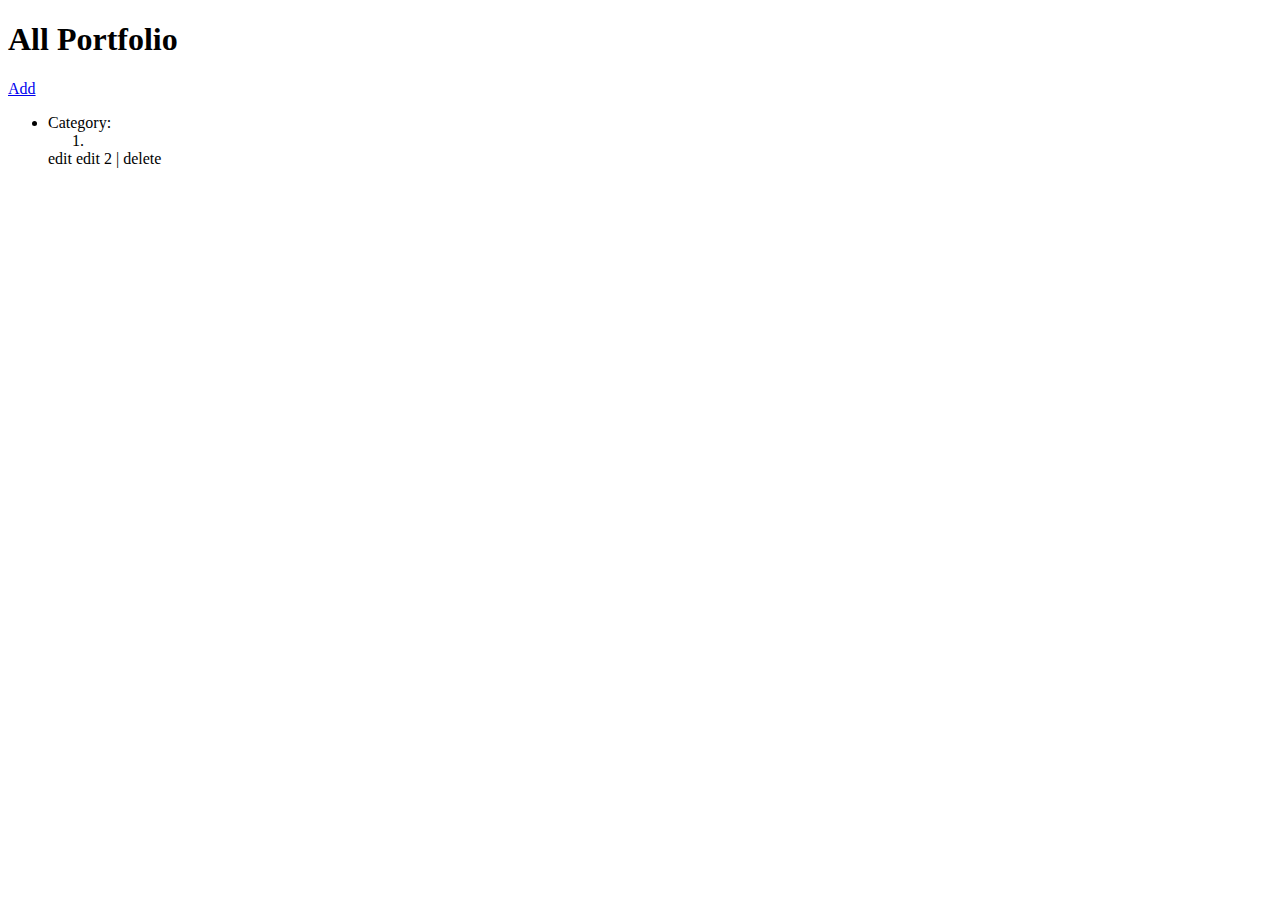
<file: spring_10/src/main/resources/templates/portfolio/index.html>
<!DOCTYPE html>
<html lang="en">
<head>
  <meta charset="UTF-8">
  <title>All Portfolio</title>
</head>
<body>
<h1> All Portfolio </h1>
<a href="/portfolio/create"> Add </a>

<ul>
  <li th:each="p: ${portfolios}">
    <span th:text="${p.name}"></span>
    <span> Category: <span th:text="${p.portfolioCategory.name}"/></span>
    <ol th:if="${p.portfolioTags != null}">
      <li th:each="tag: ${p?.portfolioTags}" th:text="${tag.name}"></li>
    </ol>
    <a th:href="@{/portfolio/edit/{id}/(id=${p.id})}"> edit  </a>
    <a th:href="@{|/portfolio/edit/${p.id}|}">edit 2 </a>
    |
    <a th:href="@{|/portfolio/delete/${p.id}|}">delete </a>
    <br>

  </li>
</ul>

</body>
</html>
</file>
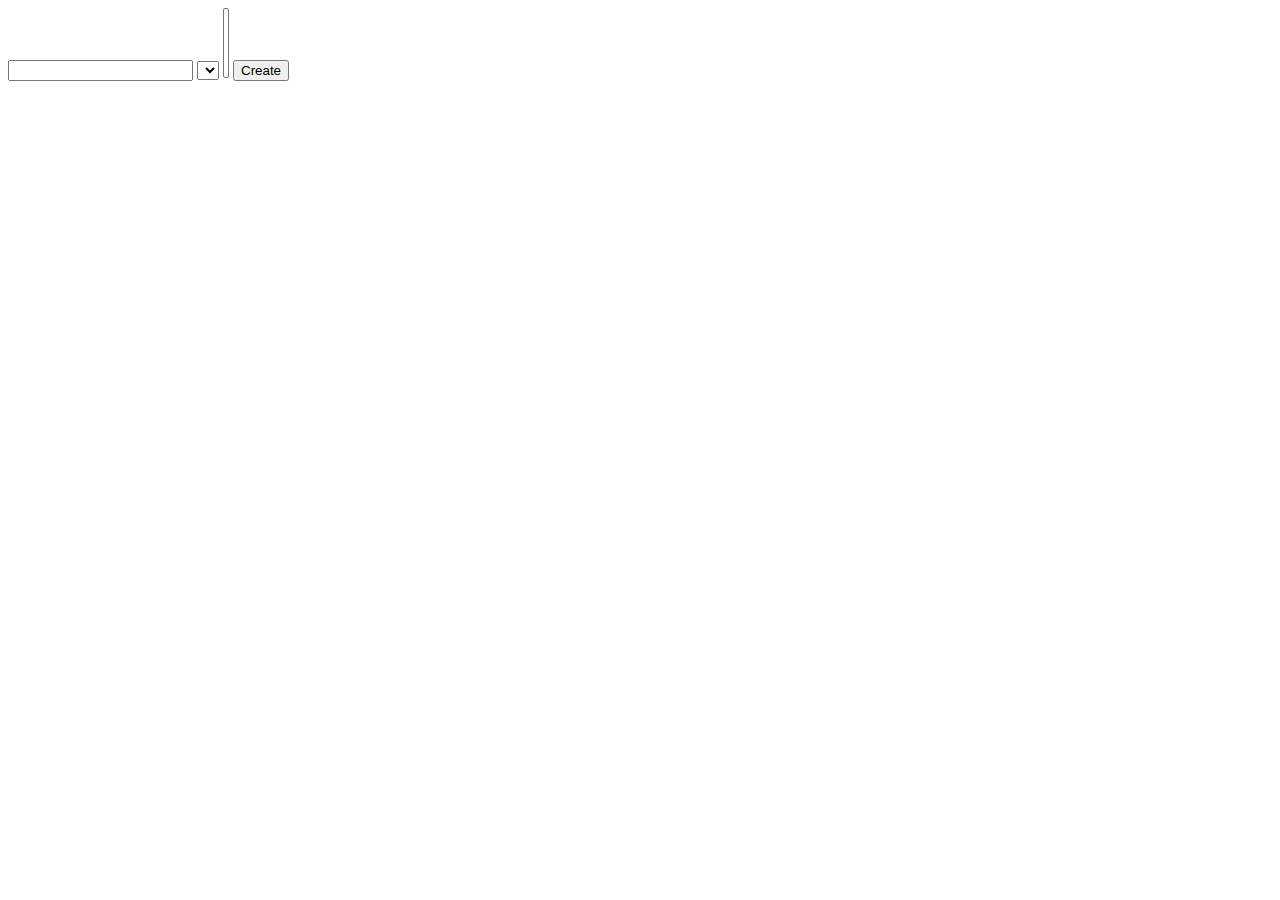
<file: spring_10/src/main/resources/templates/portfolio/form-create.html>
<!DOCTYPE html>
<html lang="en">
<head>
  <meta charset="UTF-8">
  <title>Title</title>
</head>
<body>

<form action="/portfolio/store" method="post">
  <input type="text" name="name">
  <select name="category_id">
    <option th:each="category: ${categories}" th:value="${category.id}" th:text="${category.name}"></option>
  </select>
  <select name="tags_id" multiple>
    <option th:each="tag: ${tags}" th:value="${tag.id}" th:text="${tag.name}"></option>
  </select>

  <input type="submit" value="Create">
</form>

</body>
</html>
</file>
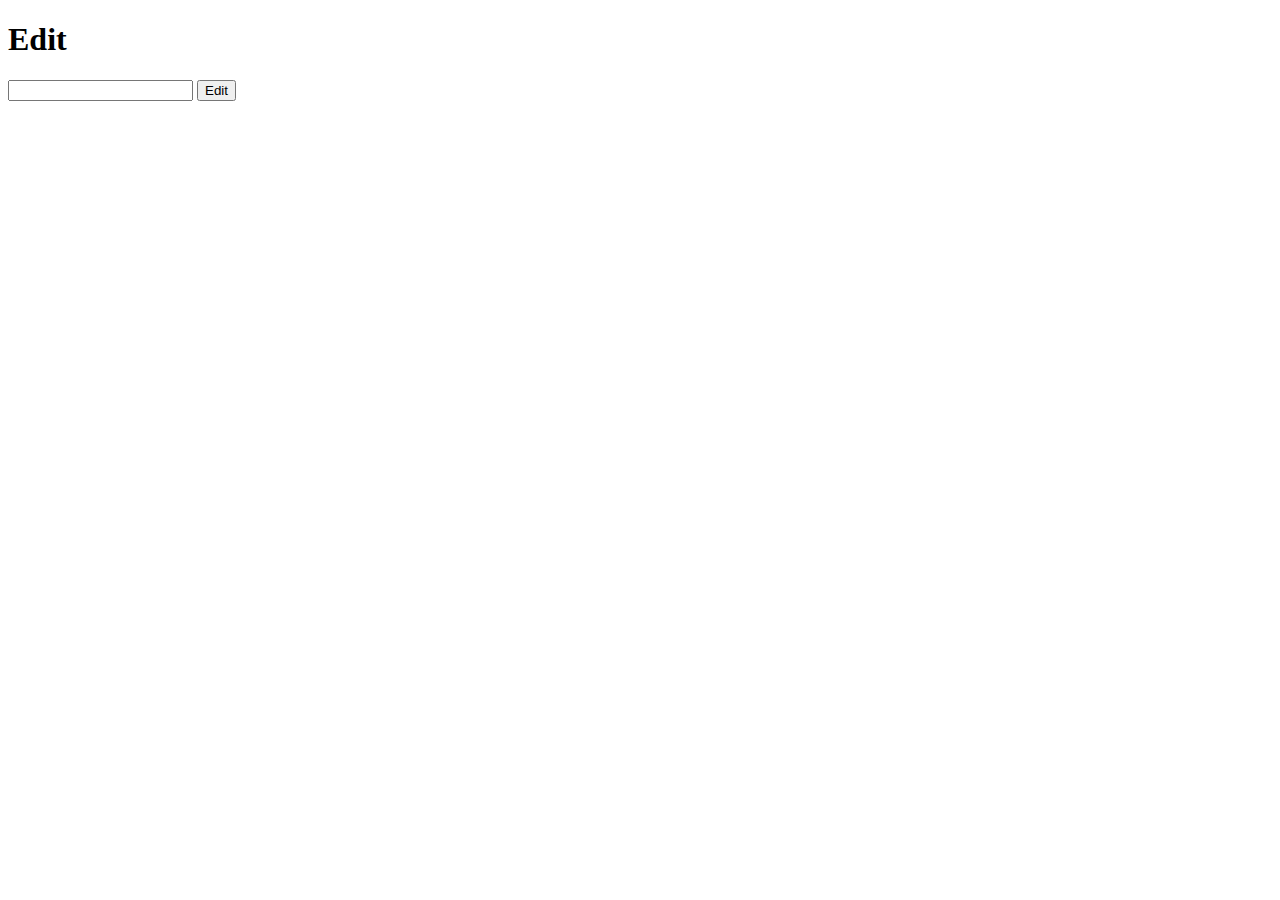
<file: spring_10/src/main/resources/templates/portfolio/form-update.html>
<!DOCTYPE html>
<html lang="uk" xmlns="http://www.w3.org/1999/xhtml"
      xmlns:th="http://www.thymeleaf.org">
<head>
  <meta charset="UTF-8">
  <title>Title</title>
</head>
<body>
<h1>Edit</h1>

<form action="/portfolio/store" method="post">
  <span th:text="${portfolio.name}"></span>
  <input type="hidden" name="id" th:field="${portfolio.id}" >
  <input type="text" name="name" th:field="${portfolio.name}" >
  <input type="submit" value="Edit">
</form>

</body>
</html>
</file>
